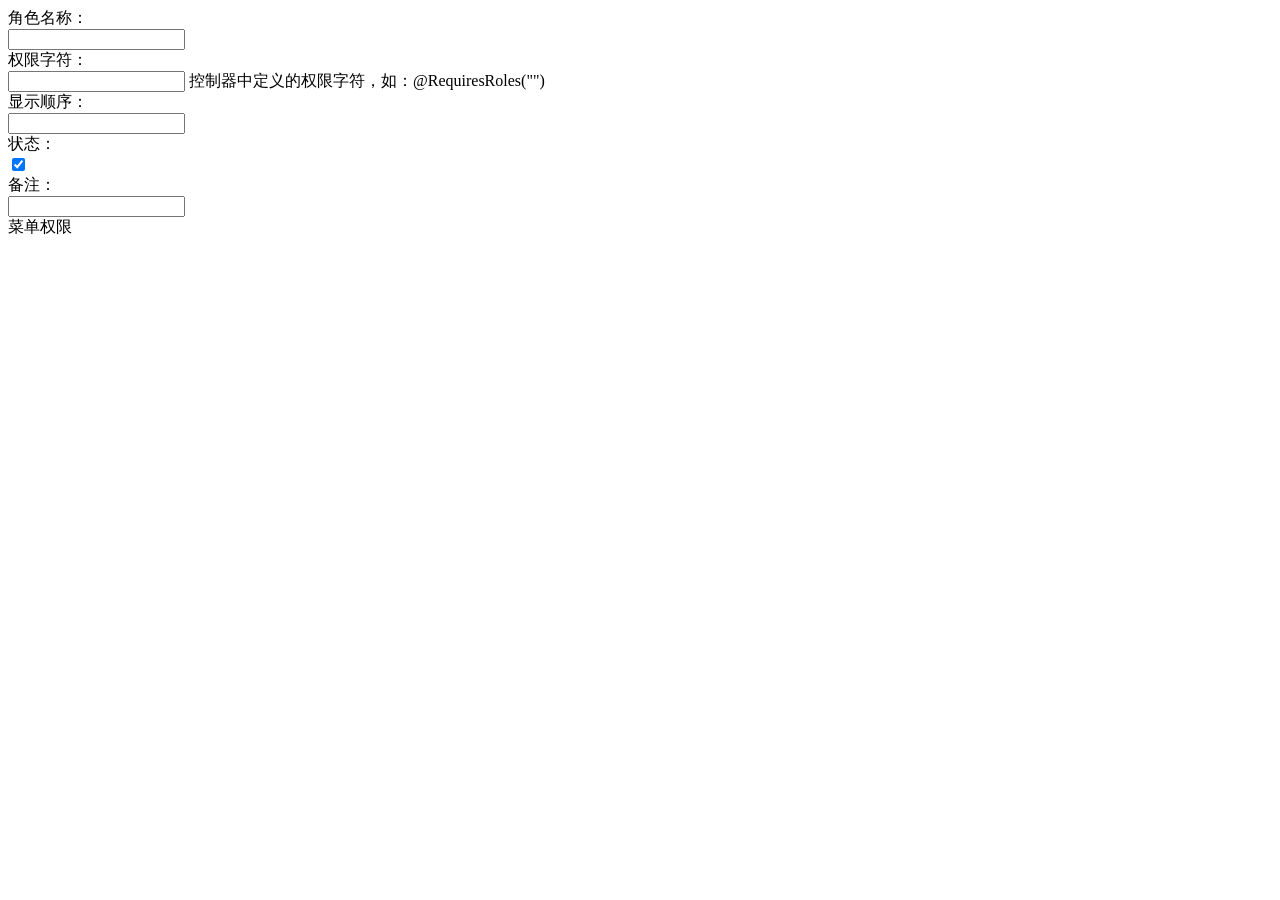
<file: src/main/resources/templates/role/add.html>
<!DOCTYPE html>
<html lang="zh" xmlns:th="http://www.thymeleaf.org" >
<head>
	<th:block th:include="include :: header('新增角色')" />
	<th:block th:include="include :: ztree-css" />
</head>
<body class="white-bg">
	<div class="wrapper wrapper-content animated fadeInRight ibox-content">
		<form class="form-horizontal m" id="form-role-add">
			<div class="form-group">
				<label class="col-sm-3 control-label ">角色名称：</label>
				<div class="col-sm-8">
					<input class="form-control" type="text" name="roleName" id="roleName" required>
				</div>
			</div>
			<div class="form-group">
				<label class="col-sm-3 control-label">权限字符：</label>
				<div class="col-sm-8">
					<input class="form-control" type="text" name="roleKey" id="roleKey" required>
					<span class="help-block m-b-none"><i class="fa fa-info-circle"></i> 控制器中定义的权限字符，如：@RequiresRoles("")</span>
				</div>
			</div>
			<div class="form-group">
				<label class="col-sm-3 control-label">显示顺序：</label>
				<div class="col-sm-8">
					<input class="form-control" type="text" name="roleSort" id="roleSort" required>
				</div>
			</div>
			<div class="form-group">
				<label class="col-sm-3 control-label">状态：</label>
				<div class="col-sm-8">
			        <label class="toggle-switch switch-solid">
                        <input type="checkbox" id="status" checked>
                        <span></span>
                    </label>
				</div>
			</div>
			<div class="form-group">
				<label class="col-sm-3 control-label">备注：</label>
				<div class="col-sm-8">
					<input id="remark" name="remark" class="form-control" type="text">
				</div>
			</div>
			<div class="form-group">
				<label class="col-sm-3 control-label">菜单权限</label>
				<div class="col-sm-8">
					<div id="menuTrees" class="ztree"></div>
				</div>
			</div>
		</form>
	</div>
	<th:block th:include="include :: footer" />
	<th:block th:include="include :: ztree-js" />
	<script type="text/javascript">
	    $(function() {
			var url = ctx + "system/menu/roleMenuTreeData";
			var options = {
				id: "menuTrees",
		        url: url,
		        check: { enable: true },
		        expandLevel: 0
		    };
			$.tree.init(options);
		});
		
		$("#form-role-add").validate({
			rules:{
				onkeyup: false,
				roleName:{
					remote: {
		                url: ctx + "system/role/checkRoleNameUnique",
		                type: "post",
		                dataType: "json",
		                data: {
		                	"roleName" : function() {
		                		return $.common.trim($("#roleName").val());
		                    }
		                },
		                dataFilter: function(data, type) {
		                	return $.validate.unique(data);
		                }
		            }
				},
				roleKey:{
					remote: {
		                url: ctx + "system/role/checkRoleKeyUnique",
		                type: "post",
		                dataType: "json",
		                data: {
		                	"roleKey" : function() {
		                        return $.common.trim($("#roleKey").val());
		                    }
		                },
		                dataFilter: function(data, type) {
		                	return $.validate.unique(data);
		                }
		            }
				},
				roleSort:{
					digits:true
				},
			},
			messages: {
		        "roleName": {
		            remote: "角色名称已经存在"
		        },
		        "roleKey": {
		            remote: "角色权限已经存在"
		        }
		    },
		    focusCleanup: true
		});
		
		function submitHandler() {
	        if ($.validate.form()) {
	        	add();
	        }
	    }
	
		function add() {
			var roleName = $("input[name='roleName']").val();
			var roleKey = $("input[name='roleKey']").val();
			var roleSort = $("input[name='roleSort']").val();
			var status = $("input[id='status']").is(':checked') == true ? 0 : 1;
			var remark = $("input[name='remark']").val();
			var menuIds = $.tree.getCheckedNodes();
			$.ajax({
				cache : true,
				type : "POST",
				url : ctx + "system/role/add",
				data : {
					"roleName": roleName,
					"roleKey": roleKey,
					"roleSort": roleSort,
					"status": status,
					"remark": remark,
					"menuIds": menuIds
				},
				async : false,
				error : function(request) {
					$.modal.alertError("系统错误");
				},
				success : function(data) {
					$.operate.successCallback(data);
				}
			});
		}
	</script>
</body>
</html>
</file>
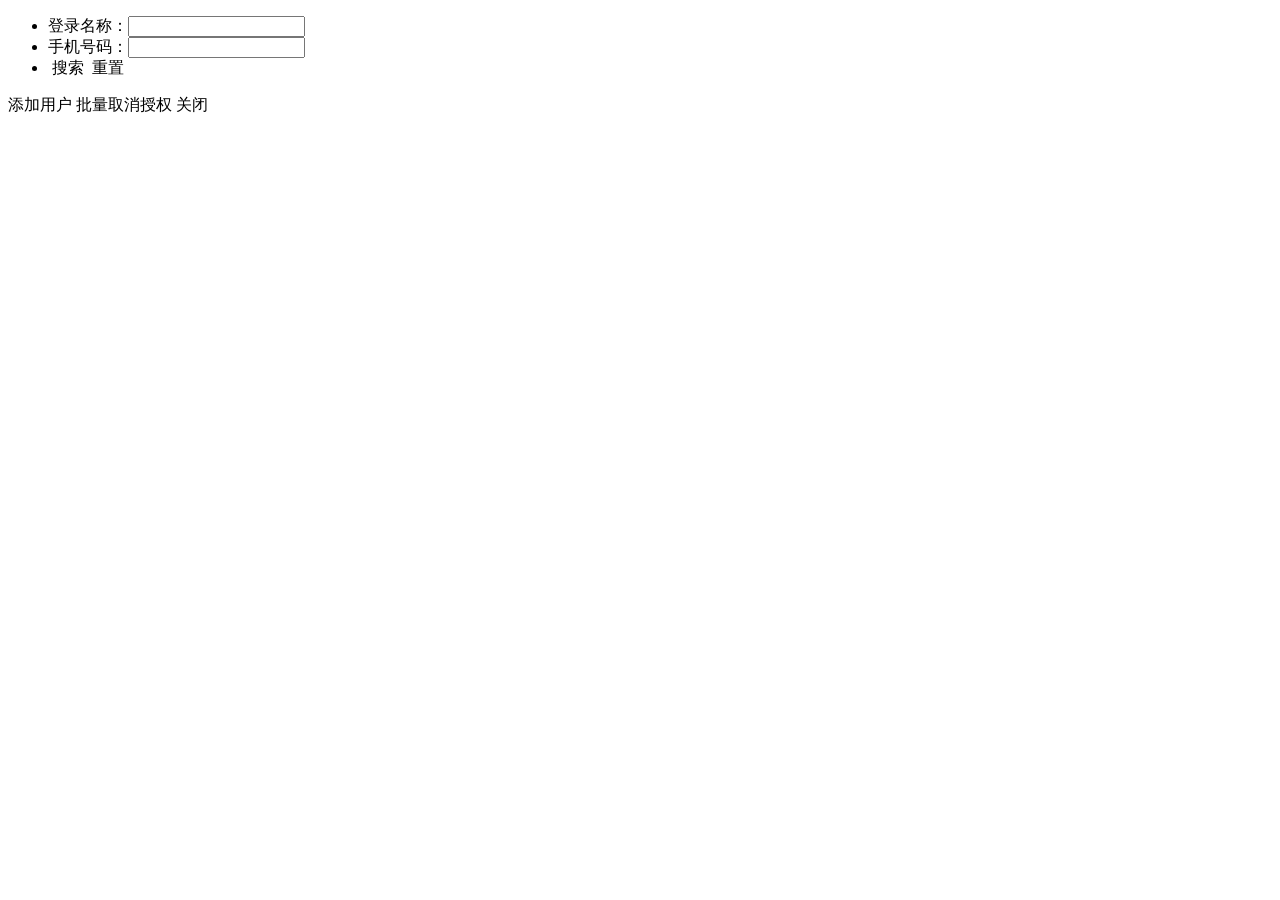
<file: src/main/resources/templates/role/authUser.html>
<!DOCTYPE html>
<html lang="zh" xmlns:th="http://www.thymeleaf.org" xmlns:shiro="http://www.pollix.at/thymeleaf/shiro">
<head>
	<th:block th:include="include :: header('角色用户分配')" />
</head>
<body class="gray-bg">
	<div class="container-div">
		<div class="row">
			<div class="col-sm-12 search-collapse">
				<form id="role-form">
				    <input type="hidden" id="roleId" name="roleId" th:value="${role.roleId}">
					<div class="select-list">
						<ul>
							<li>
								登录名称：<input type="text" name="loginName"/>
							</li>
							<li>
								手机号码：<input type="text" name="phonenumber"/>
							</li>
							<li>
								<a class="btn btn-primary btn-rounded btn-sm" onclick="$.table.search()"><i class="fa fa-search"></i>&nbsp;搜索</a>
							    <a class="btn btn-warning btn-rounded btn-sm" onclick="$.form.reset()"><i class="fa fa-refresh"></i>&nbsp;重置</a>
							</li>
						</ul>
					</div>
				</form>
			</div>
	        
	        <div class="btn-group-sm" id="toolbar" role="group">
				<a class="btn btn-success" onclick="selectUser()" shiro:hasPermission="system:role:add">
	                <i class="fa fa-plus"></i> 添加用户
	            </a>
				<a class="btn btn-danger multiple disabled" onclick="cancelAuthUserAll()" shiro:hasPermission="system:role:remove">
		            <i class="fa fa-remove"></i> 批量取消授权
		        </a>
		        <a class="btn btn-warning" onclick="closeItem()">
		            <i class="fa fa-reply-all"></i> 关闭
		        </a>
	        </div>
	        
	        <div class="col-sm-12 select-table table-striped">
				<table id="bootstrap-table"></table>
			</div>
		</div>
	</div>
	<th:block th:include="include :: footer" />
	<script th:inline="javascript">
		var removeFlag = [[${@permission.hasPermi('system:role:remove')}]];
		var datas = [[${@dict.getType('sys_normal_disable')}]];
		var prefix = ctx + "system/role/authUser";

		$(function() {
			var options = {
		        url: prefix + "/allocatedList",
		        createUrl: prefix + "/add",
		        updateUrl: prefix + "/edit/{id}",
		        removeUrl: prefix + "/remove",
		        exportUrl: prefix + "/export",
		        importUrl: prefix + "/importData",
		        importTemplateUrl: prefix + "/importTemplate",
		        queryParams: queryParams,
		        sortName: "createTime",
		        sortOrder: "desc",
		        modalName: "用户",
		        columns: [{
		            checkbox: true
		        },
		        {
		            field: 'userId',
		            title: '用户ID',
		            visible: false
		        },
		        {
		            field: 'loginName',
		            title: '登录名称',
		            sortable: true
		        },
		        {
		            field: 'userName',
		            title: '用户名称'
		        },
		        {
		            field: 'email',
		            title: '邮箱'
		        },
		        {
		            field: 'phonenumber',
		            title: '手机'
		        },
		        {
		        	field: 'status',
		        	title: '用户状态',
		        	align: 'center',
		        	formatter: function (value, row, index) {
		        		return $.table.selectDictLabel(datas, value);
		        	}
		        },
		        {
		            field: 'createTime',
		            title: '创建时间',
		            sortable: true
		        },
		        {
		            title: '操作',
		            align: 'center',
		            formatter: function(value, row, index) {
		                var actions = [];
		                actions.push('<a class="btn btn-danger btn-xs ' + removeFlag + '" href="javascript:void(0)" onclick="cancelAuthUser(\'' + row.userId + '\')"><i class="fa fa-remove"></i>取消授权</a> ');
		                return actions.join('');
		            }
		        }]
		    };
		    $.table.init(options);
		});
		
		function queryParams(params) {
			var search = $.table.queryParams(params);
			search.roleId = $("#roleId").val();
			return search;
		}
		
		/* 分配用户-选择用户 */
		function selectUser() {
			var url = prefix + '/selectUser/' + $("#roleId").val();
		    $.modal.open("选择用户", url);
		}
		
		/* 分配用户-批量取消授权 */
		function cancelAuthUserAll(userId) {
		    var rows = $.table.selectFirstColumns();
       		if (rows.length == 0) {
       			$.modal.alertWarning("请至少选择一条记录");
       			return;
       		}
       		$.modal.confirm("确认要删除选中的" + rows.length + "条数据吗?", function() {
    			var data = { "roleId": $("#roleId").val(), "userIds": rows.join() };
    			$.operate.submit(prefix + "/cancelAll", "post", "json", data);
    		});
		}
		
		/* 分配用户-取消授权 */
		function cancelAuthUser(userId) {
			$.modal.confirm("确认要取消该用户角色吗？", function() {
				$.operate.post(prefix + "/cancel", { "roleId": $("#roleId").val(), "userId": userId });
		    })
		}
	</script>
</body>
</html>
</file>
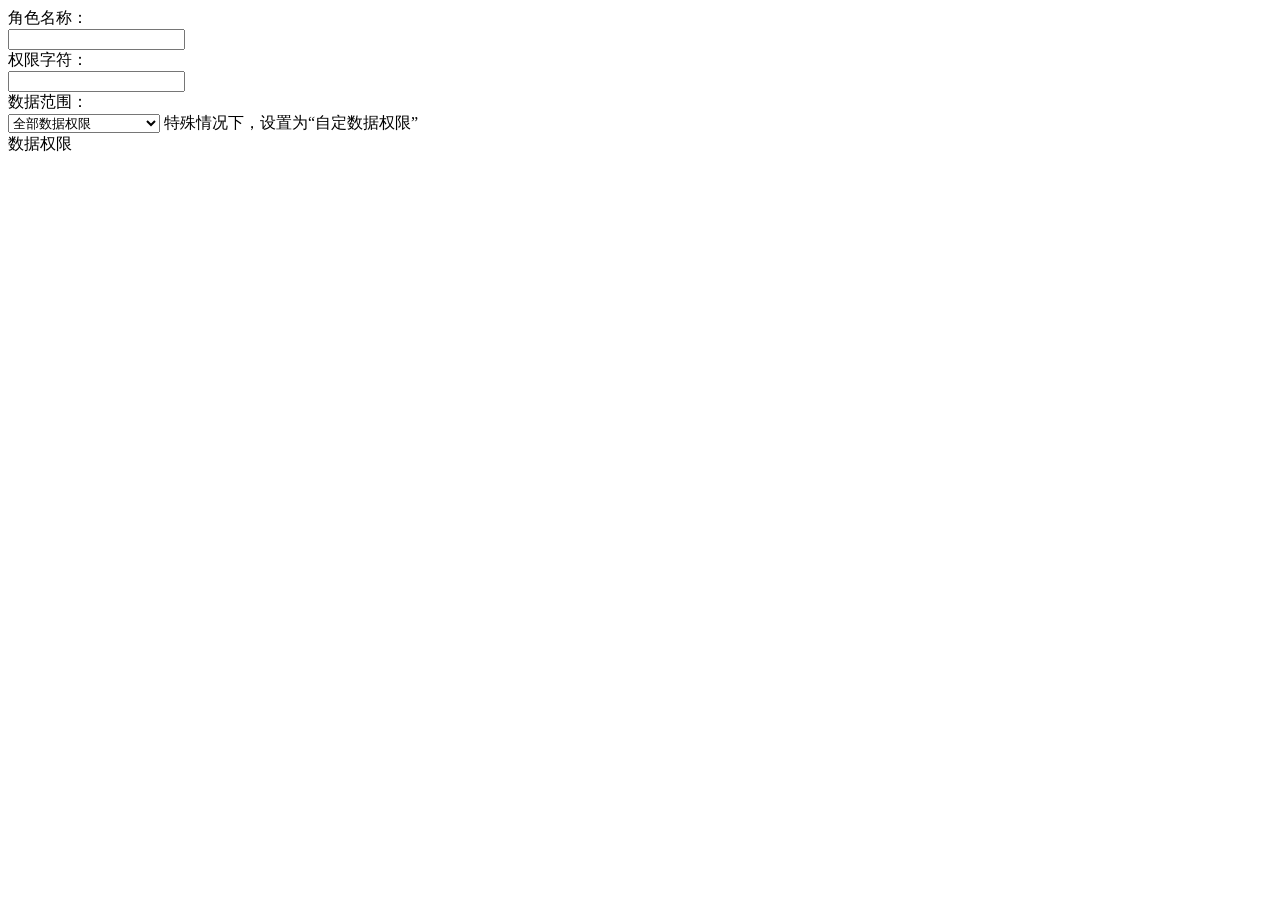
<file: src/main/resources/templates/role/dataScope.html>
<!DOCTYPE html>
<html lang="zh" xmlns:th="http://www.thymeleaf.org" >
<head>
	<th:block th:include="include :: header('角色数据权限')" />
	<th:block th:include="include :: ztree-css" />
</head>
<body class="white-bg">
	<div class="wrapper wrapper-content animated fadeInRight ibox-content">
		<form class="form-horizontal m" id="form-role-edit" th:object="${role}">
			<input id="roleId" name="roleId" type="hidden" th:field="*{roleId}"/>
			<div class="form-group">
				<label class="col-sm-3 control-label ">角色名称：</label>
				<div class="col-sm-8">
					<input class="form-control" type="text" name="roleName" id="roleName" th:field="*{roleName}" readonly="true"/>
				</div>
			</div>
			<div class="form-group">
				<label class="col-sm-3 control-label">权限字符：</label>
				<div class="col-sm-8">
					<input class="form-control" type="text" name="roleKey" id="roleKey" th:field="*{roleKey}" readonly="true">
				</div>
			</div>
			<div class="form-group">
				<label class="col-sm-3 control-label">数据范围：</label>
				<div class="col-sm-8">
					<select id="dataScope" name="dataScope" class="form-control m-b">
						<option value="1" th:field="*{dataScope}">全部数据权限</option>
						<option value="2" th:field="*{dataScope}">自定数据权限</option>
						<option value="3" th:field="*{dataScope}">本部门数据权限</option>
						<option value="4" th:field="*{dataScope}">本部门及以下数据权限</option>
						<option value="5" th:field="*{dataScope}">仅本人数据权限</option>
					</select>
					<span class="help-block m-b-none"><i class="fa fa-info-circle"></i> 特殊情况下，设置为“自定数据权限”</span>
				</div>
			</div>
			<div class="form-group" id="authDataScope" th:style="'display:' + @{(*{dataScope=='2'} ? 'block' : 'none')} + ''">
				<label class="col-sm-3 control-label">数据权限</label>
				<div class="col-sm-8">
					<div id="deptTrees" class="ztree"></div>
				</div>
			</div>
		</form>
	</div>
	<th:block th:include="include :: footer" />
	<th:block th:include="include :: ztree-js" />
	<script type="text/javascript">
	
	    $(function() {
			var url = ctx + "system/dept/roleDeptTreeData?roleId=" + $("#roleId").val();
			var options = {
				id: "deptTrees",
		        url: url,
		        check: { enable: true, nocheckInherit: true, chkboxType: { "Y": "ps", "N": "ps" } },
		        expandLevel: 2
		    };
			$.tree.init(options);
	    });

		function submitHandler() {
	        if ($.validate.form()) {
	        	edit();
	        }
	    }
		
		function edit() {
			var roleId = $("input[name='roleId']").val();
			var roleName = $("input[name='roleName']").val();
			var roleKey = $("input[name='roleKey']").val();
			var dataScope = $("#dataScope").val();
            var deptIds = $.tree.getCheckedNodes();
			$.ajax({
				cache : true,
				type : "POST",
				url : ctx + "system/role/authDataScope",
				data : {
					"roleId": roleId,
					"roleName": roleName,
					"roleKey": roleKey,
					"dataScope": dataScope,
			        "deptIds": deptIds
				},
				async : false,
				error : function(request) {
					$.modal.alertError("系统错误");
				},
				success : function(data) {
					$.operate.successCallback(data);
				}
			});
		}
		
		$("#dataScope").change(function(event){
        	var dataScope = $(event.target).val();
        	dataScopeVisible(dataScope);
        });
		
		function dataScopeVisible(dataScope) {
			if (dataScope == 2) {
	    		$("#authDataScope").show();
	    	} else {
	    		$._tree.checkAllNodes(false);
	    		$("#authDataScope").hide();
	    	}
		}
	</script>
</body>
</html>
</file>
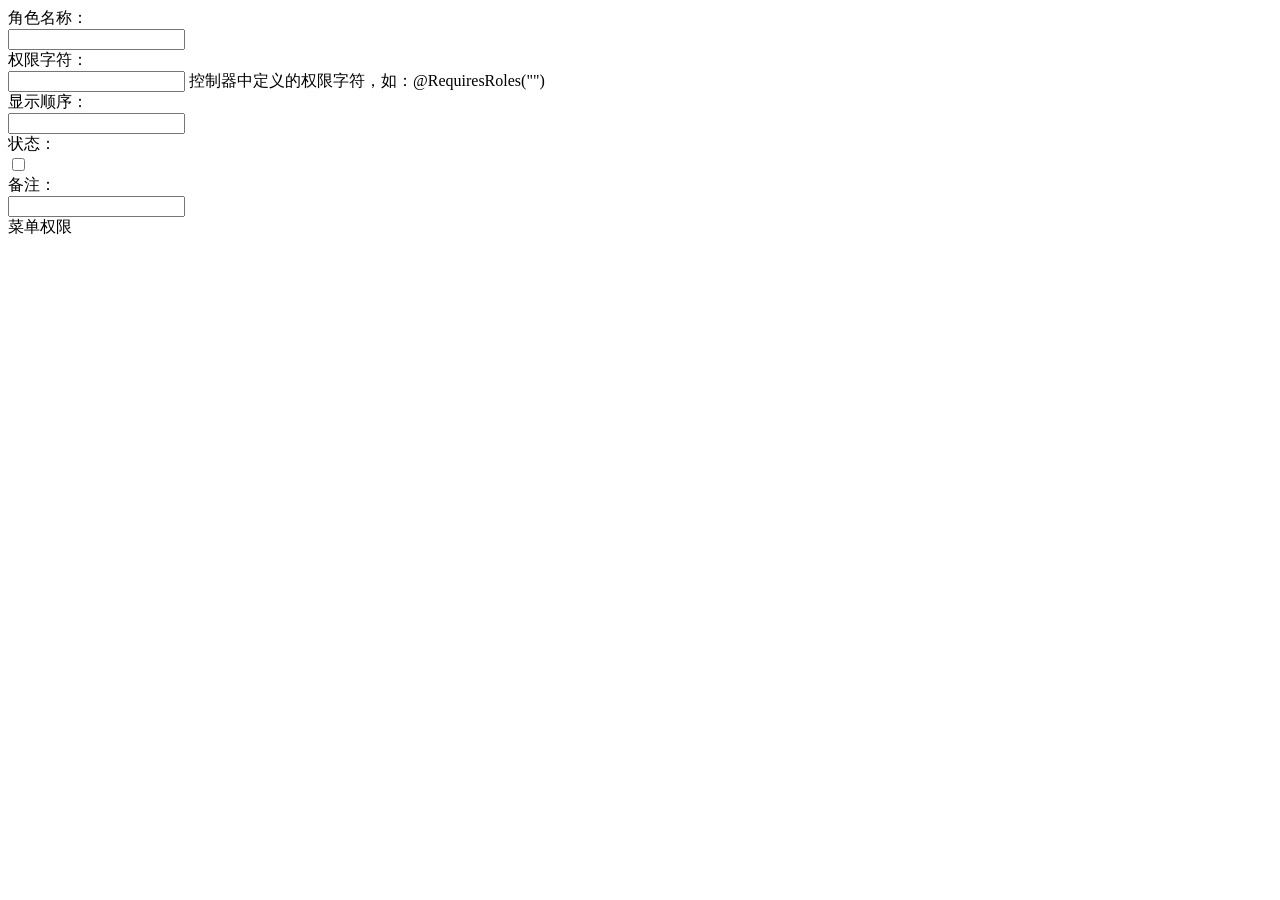
<file: src/main/resources/templates/role/edit.html>
<!DOCTYPE html>
<html lang="zh" xmlns:th="http://www.thymeleaf.org" >
<head>
	<th:block th:include="include :: header('修改角色')" />
	<th:block th:include="include :: ztree-css" />
</head>
<body class="white-bg">
	<div class="wrapper wrapper-content animated fadeInRight ibox-content">
		<form class="form-horizontal m" id="form-role-edit" th:object="${role}">
			<input id="roleId" name="roleId" type="hidden" th:field="*{roleId}"/>
			<div class="form-group">
				<label class="col-sm-3 control-label ">角色名称：</label>
				<div class="col-sm-8">
					<input class="form-control" type="text" name="roleName" id="roleName" th:field="*{roleName}" required>
				</div>
			</div>
			<div class="form-group">
				<label class="col-sm-3 control-label">权限字符：</label>
				<div class="col-sm-8">
					<input class="form-control" type="text" name="roleKey" id="roleKey" th:field="*{roleKey}" required>
					<span class="help-block m-b-none"><i class="fa fa-info-circle"></i> 控制器中定义的权限字符，如：@RequiresRoles("")</span>
				</div>
			</div>
			<div class="form-group">
				<label class="col-sm-3 control-label">显示顺序：</label>
				<div class="col-sm-8">
					<input class="form-control" type="text" name="roleSort" id="roleSort" th:field="*{roleSort}" required>
				</div>
			</div>
			<div class="form-group">
				<label class="col-sm-3 control-label">状态：</label>
				<div class="col-sm-8">
					<label class="toggle-switch switch-solid">
                        <input type="checkbox" id="status" th:checked="${role.status == '0' ? true : false}">
                        <span></span>
                    </label>
				</div>
			</div>
			<div class="form-group">
				<label class="col-sm-3 control-label">备注：</label>
				<div class="col-sm-8">
					<input id="remark" name="remark" class="form-control" type="text" th:field="*{remark}">
				</div>
			</div>
			<div class="form-group">
				<label class="col-sm-3 control-label">菜单权限</label>
				<div class="col-sm-8">
					<div id="menuTrees" class="ztree"></div>
				</div>
			</div>
		</form>
	</div>
	<th:block th:include="include :: footer" />
	<th:block th:include="include :: ztree-js" />
	<script type="text/javascript">
	     $(function() {
			var url = ctx + "system/menu/roleMenuTreeData?roleId=" + $("#roleId").val();
			var options = {
				id: "menuTrees",
		        url: url,
		        check: { enable: true },
		        expandLevel: 0
		    };
			$.tree.init(options);
		});
	
		$("#form-role-edit").validate({
			onkeyup: false,
			rules:{
				roleName:{
					remote: {
		                url: ctx + "system/role/checkRoleNameUnique",
		                type: "post",
		                dataType: "json",
		                data: {
							"roleId": function() {
							    return $("#roleId").val();
							},
							"roleName": function() {
							    return $.common.trim($("#roleName").val());
							}
		                },
		                dataFilter: function(data, type) {
		                	return $.validate.unique(data);
		                }
		            }
				},
				roleKey:{
					remote: {
		                url: ctx + "system/role/checkRoleKeyUnique",
		                type: "post",
		                dataType: "json",
		                data: {
							"roleId": function() {
								return $("#roleId").val();
							},
							"roleKey": function() {
							    return $.common.trim($("#roleKey").val());
							}
		                },
		                dataFilter: function(data, type) {
		                	return $.validate.unique(data);
		                }
		            }
				},
				roleSort:{
					digits:true
				},
			},
			messages: {
		        "roleName": {
		            remote: "角色名称已经存在"
		        },
		        "roleKey": {
		            remote: "角色权限已经存在"
		        }
		    },
		    focusCleanup: true
		});

		function edit() {
			var roleId = $("input[name='roleId']").val();
			var roleName = $("input[name='roleName']").val();
			var roleKey = $("input[name='roleKey']").val();
			var roleSort = $("input[name='roleSort']").val();
			var status = $("input[id='status']").is(':checked') == true ? 0 : 1;
			var remark = $("input[name='remark']").val();
			var menuIds = $.tree.getCheckedNodes();
			$.ajax({
				cache : true,
				type : "POST",
				url : ctx + "system/role/edit",
				data : {
					"roleId": roleId,
					"roleName": roleName,
					"roleKey": roleKey,
					"roleSort": roleSort,
					"status": status,
					"remark": remark,
					"menuIds": menuIds
				},
				async : false,
				error : function(request) {
					$.modal.alertError("系统错误");
				},
				success : function(data) {
					$.operate.successCallback(data);
				}
			});
		}
		
		function submitHandler() {
	        if ($.validate.form()) {
	        	edit();
	        }
	    }
	</script>
</body>
</html>
</file>
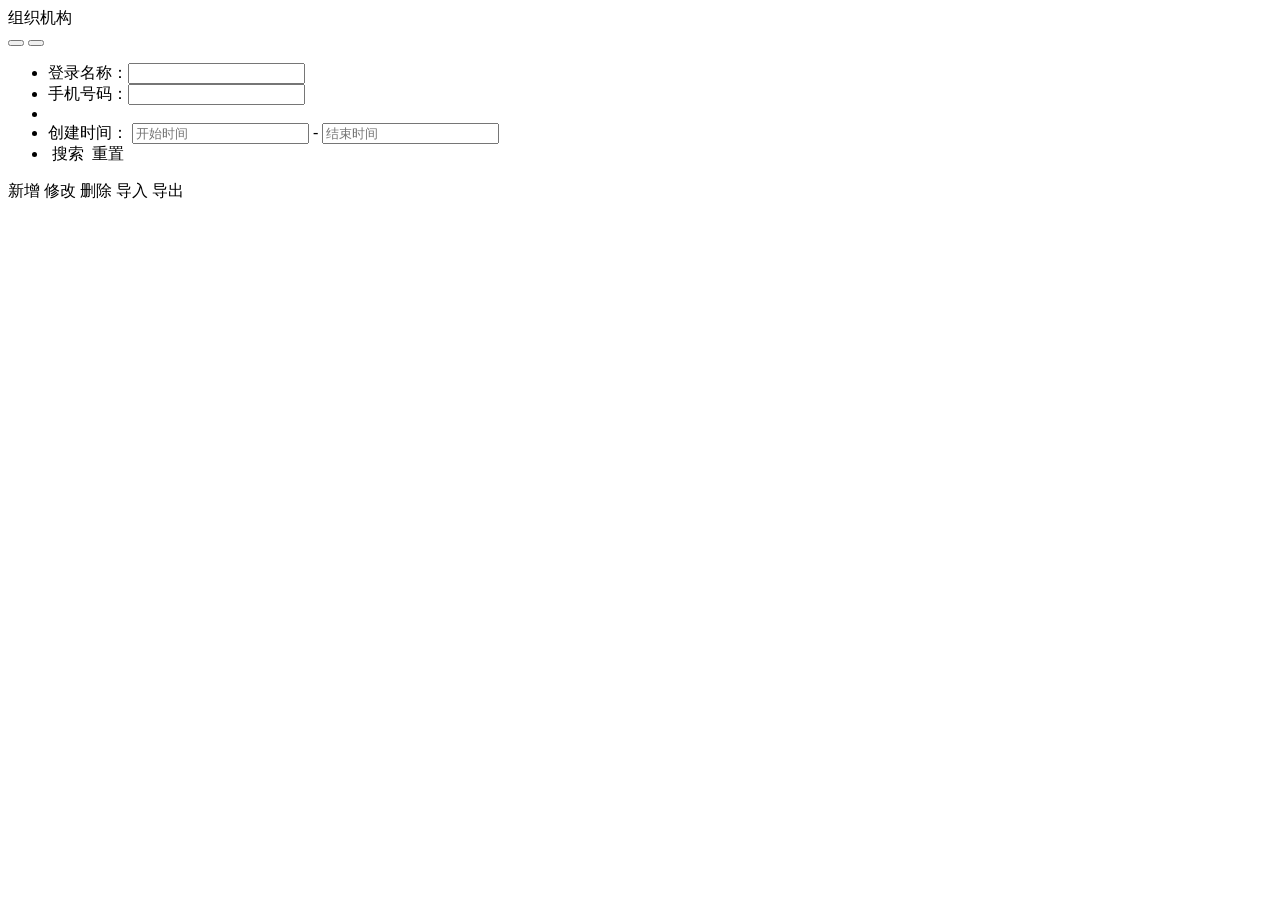
<file: src/main/resources/templates/role/role.html>
<!DOCTYPE html>
<html lang="zh" xmlns:th="http://www.thymeleaf.org" xmlns:shiro="http://www.pollix.at/thymeleaf/shiro">
<head>
	<th:block th:include="include :: header('用户列表')" />
	<th:block th:include="include :: layout-latest-css" />
	<th:block th:include="include :: ztree-css" />
</head>
<body class="gray-bg">
<div class="ui-layout-west">
	<div class="box box-main">
		<div class="box-header">
			<div class="box-title">
				<i class="fa icon-grid"></i> 组织机构
			</div>
			<div class="box-tools pull-right">
				<a type="button" class="btn btn-box-tool" href="#" onclick="dept()" title="管理部门"><i class="fa fa-edit"></i></a>
				<button type="button" class="btn btn-box-tool" id="btnExpand" title="展开" style="display:none;"><i class="fa fa-chevron-up"></i></button>
				<button type="button" class="btn btn-box-tool" id="btnCollapse" title="折叠"><i class="fa fa-chevron-down"></i></button>
				<button type="button" class="btn btn-box-tool" id="btnRefresh" title="刷新部门"><i class="fa fa-refresh"></i></button>
			</div>
		</div>
		<div class="ui-layout-content">
			<div id="tree" class="ztree"></div>
		</div>
	</div>
</div>

<div class="ui-layout-center">
	<div class="container-div">
		<div class="row">
			<div class="col-sm-12 search-collapse">
				<form id="user-form">
					<input type="hidden" id="deptId" name="deptId">
					<input type="hidden" id="parentId" name="parentId">
					<div class="select-list">
						<ul>
							<li>
								登录名称：<input type="text" name="loginName"/>
							</li>
							<li>
								手机号码：<input type="text" name="phonenumber"/>
							</li>
							<li>

							</select>
							</li>
							<li class="select-time">
								<label>创建时间： </label>
								<input type="text" class="time-input" id="startTime" placeholder="开始时间" name="params[beginTime]"/>
								<span>-</span>
								<input type="text" class="time-input" id="endTime" placeholder="结束时间" name="params[endTime]"/>
							</li>
							<li>
								<a class="btn btn-primary btn-rounded btn-sm" onclick="$.table.search()"><i class="fa fa-search"></i>&nbsp;搜索</a>
								<a class="btn btn-warning btn-rounded btn-sm" onclick="$.form.reset()"><i class="fa fa-refresh"></i>&nbsp;重置</a>
							</li>
						</ul>
					</div>
				</form>
			</div>

			<div class="btn-group-sm" id="toolbar" role="group">
				<a class="btn btn-success" onclick="$.operate.addTab()" shiro:hasPermission="system:user:add">
					<i class="fa fa-plus"></i> 新增
				</a>
				<a class="btn btn-primary single disabled" onclick="$.operate.editTab()" shiro:hasPermission="system:user:edit">
					<i class="fa fa-edit"></i> 修改
				</a>
				<a class="btn btn-danger multiple disabled" onclick="$.operate.removeAll()" shiro:hasPermission="system:user:remove">
					<i class="fa fa-remove"></i> 删除
				</a>
				<a class="btn btn-info" onclick="$.table.importExcel()" shiro:hasPermission="system:user:import">
					<i class="fa fa-upload"></i> 导入
				</a>
				<a class="btn btn-warning" onclick="$.table.exportExcel()" shiro:hasPermission="system:user:export">
					<i class="fa fa-download"></i> 导出
				</a>
			</div>

			<div class="col-sm-12 select-table table-striped">
				<table id="bootstrap-table"></table>
			</div>
		</div>
	</div>
</div>

<th:block th:include="include :: footer" />
<th:block th:include="include :: layout-latest-js" />
<th:block th:include="include :: ztree-js" />
<script th:inline="javascript">

	var prefix = ctx + "role/role";

	$(function() {
		var panehHidden = false;
		if ($(this).width() < 769) {
			panehHidden = true;
		}
		$('body').layout({ initClosed: panehHidden, west__size: 185 });
		queryUserList();
		queryDeptTree();
	});

	function queryUserList() {
		var options = {
			url: prefix + "/list",
			createUrl: prefix + "/add",
			updateUrl: prefix + "/edit/{id}",
			removeUrl: prefix + "/remove",
			exportUrl: prefix + "/export",
			importUrl: prefix + "/importData",
			importTemplateUrl: prefix + "/importTemplate",
			sortName: "createTime",
			sortOrder: "desc",
			modalName: "用户",
			columns: [{
				checkbox: true
			},
				{
					field: 'user_Id',
					title: '用户ID'
				},
				{
					field: 'loginName',
					title: '登录名称',
					sortable: true
				},
				{
					field: 'userName',
					title: '用户名称'
				},
				{
					field: 'dept.deptName',
					title: '部门'
				},
				{
					field: 'email',
					title: '邮箱',
					visible: false
				},
				{
					field: 'phonenumber',
					title: '手机'
				},
				{
					visible: editFlag == 'hidden' ? false : true,
					title: '用户状态',
					align: 'center',
					formatter: function (value, row, index) {
						return statusTools(row);
					}
				},
				{
					field: 'createTime',
					title: '创建时间',
					sortable: true
				},
				{
					title: '操作',
					align: 'center',
					formatter: function(value, row, index) {
						var actions = [];
						actions.push('<a class="btn btn-success btn-xs ' + editFlag + '" href="javascript:void(0)" onclick="$.operate.editTab(\'' + row.userId + '\')"><i class="fa fa-edit"></i>编辑</a> ');
						actions.push('<a class="btn btn-danger btn-xs ' + removeFlag + '" href="javascript:void(0)" onclick="$.operate.remove(\'' + row.userId + '\')"><i class="fa fa-remove"></i>删除</a> ');
						actions.push('<a class="btn btn-info btn-xs ' + resetPwdFlag + '" href="javascript:void(0)" onclick="resetPwd(\'' + row.userId + '\')"><i class="fa fa-key"></i>重置</a>');
						return actions.join('');
					}
				}]
		};
		$.table.init(options);
	}


</script>
</body>
<!-- 导入区域 -->
<script id="importTpl" type="text/template">
	<form enctype="multipart/form-data" class="mt20 mb10">
		<div class="col-xs-offset-1">
			<input type="file" id="file" name="file"/>
			<div class="mt10 pt5">
				<input type="checkbox" id="updateSupport" name="updateSupport" title="如果登录账户已经存在，更新这条数据。"> 是否更新已经存在的用户数据
				&nbsp;	<a onclick="$.table.importTemplate()" class="btn btn-default btn-xs"><i class="fa fa-file-excel-o"></i> 下载模板</a>
			</div>
			<font color="red" class="pull-left mt10">
				提示：仅允许导入“xls”或“xlsx”格式文件！
			</font>
		</div>
	</form>
</script>
</html>
</file>
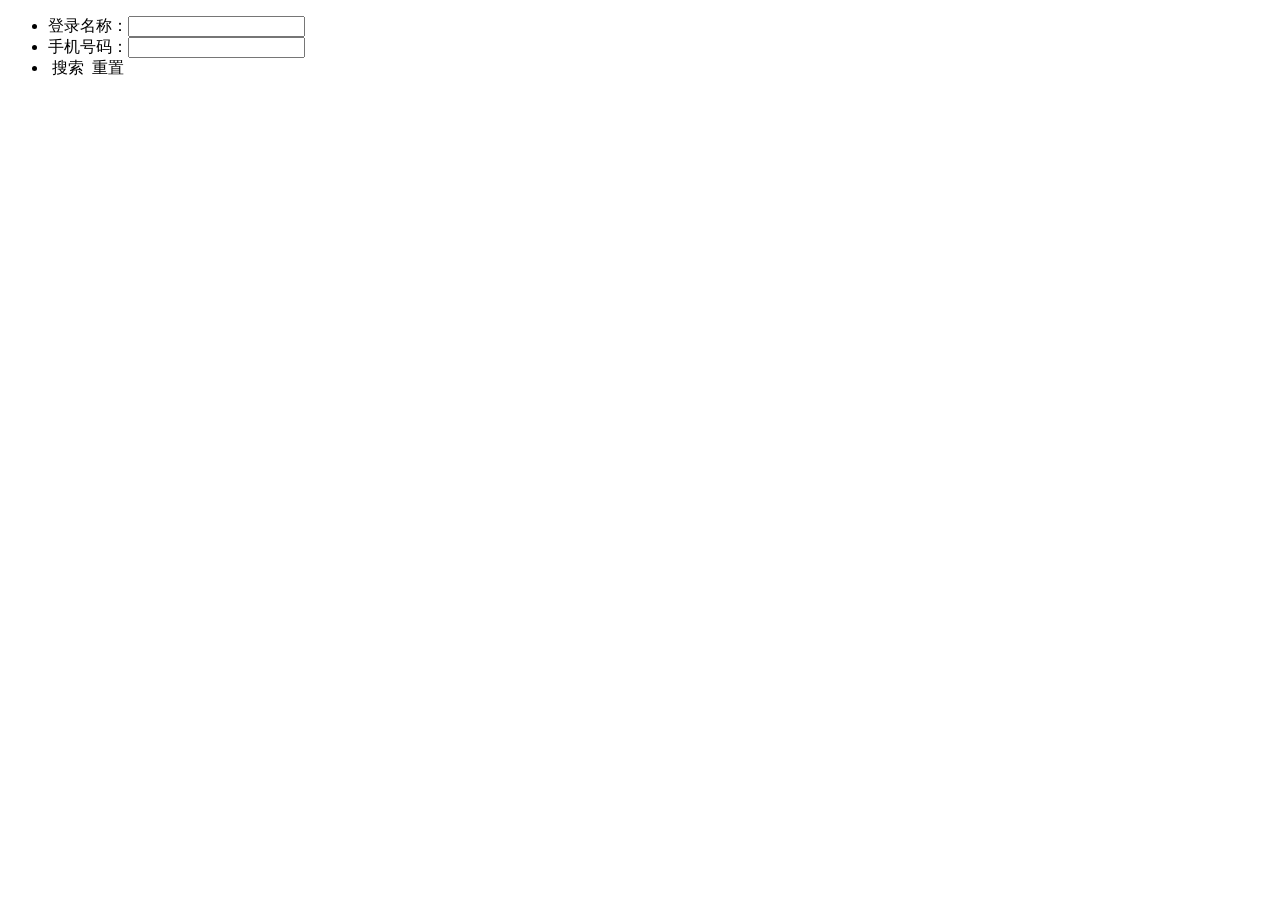
<file: src/main/resources/templates/role/selectUser.html>
<!DOCTYPE html>
<html lang="zh" xmlns:th="http://www.thymeleaf.org" >
<head>
	<th:block th:include="include :: header('分配角色选择用户')" />
</head>

<body class="gray-bg">
	<div class="container-div">
		<div class="row">
			<div class="col-sm-12 search-collapse">
				<form id="role-form">
				    <input type="hidden" id="roleId" name="roleId" th:value="${role.roleId}">
					<div class="select-list">
						<ul>
							<li>
								登录名称：<input type="text" name="loginName"/>
							</li>
							<li>
								手机号码：<input type="text" name="phonenumber"/>
							</li>
							<li>
								<a class="btn btn-primary btn-rounded btn-sm" onclick="$.table.search()"><i class="fa fa-search"></i>&nbsp;搜索</a>
							    <a class="btn btn-warning btn-rounded btn-sm" onclick="$.form.reset()"><i class="fa fa-refresh"></i>&nbsp;重置</a>
							</li>
						</ul>
					</div>
				</form>
			</div>
	        
	        <div class="col-sm-12 select-table table-striped">
				<table id="bootstrap-table"></table>
			</div>
		</div>
	</div>
	<th:block th:include="include :: footer" />
	<script th:inline="javascript">
		var datas = [[${@dict.getType('sys_normal_disable')}]];
		var prefix = ctx + "system/role/authUser";

		$(function() {
			var options = {
		        url: prefix + "/unallocatedList",
		        createUrl: prefix + "/add",
		        updateUrl: prefix + "/edit/{id}",
		        removeUrl: prefix + "/remove",
		        exportUrl: prefix + "/export",
		        importUrl: prefix + "/importData",
		        importTemplateUrl: prefix + "/importTemplate",
		        queryParams: queryParams,
		        sortName: "createTime",
		        sortOrder: "desc",
		        modalName: "用户",
		        showSearch: false,
		        showRefresh: false,
		        showToggle: false,
		        showColumns: false,
		        clickToSelect: true,
		        rememberSelected: true,
		        columns: [{
		        	field: 'state',
		            checkbox: true
		        },
		        {
		            field: 'userId',
		            title: '用户ID',
		            visible: false
		        },
		        {
		            field: 'loginName',
		            title: '登录名称',
		            sortable: true
		        },
		        {
		            field: 'userName',
		            title: '用户名称'
		        },
		        {
		            field: 'email',
		            title: '邮箱'
		        },
		        {
		            field: 'phonenumber',
		            title: '手机'
		        },
		        {
		        	field: 'status',
		        	title: '用户状态',
		        	align: 'center',
		        	formatter: function (value, row, index) {
		        		return $.table.selectDictLabel(datas, value);
		        	}
		        },
		        {
		            field: 'createTime',
		            title: '创建时间',
		            sortable: true
		        }]
		    };
		    $.table.init(options);
		});
		
		function queryParams(params) {
			var search = $.table.queryParams(params);
			search.roleId = $("#roleId").val();
			return search;
		}
		
		/* 添加用户-选择用户-提交 */
		function submitHandler() {
			var rows = $.table.selectFirstColumns();
			if (rows.length == 0) {
       			$.modal.alertWarning("请至少选择一条记录");
       			return;
       		}
			var data = { "roleId": $("#roleId").val(), "userIds": rows.join() };
			$.operate.save(prefix + "/selectAll", data);
		}
	</script>
</body>
</html>
</file>
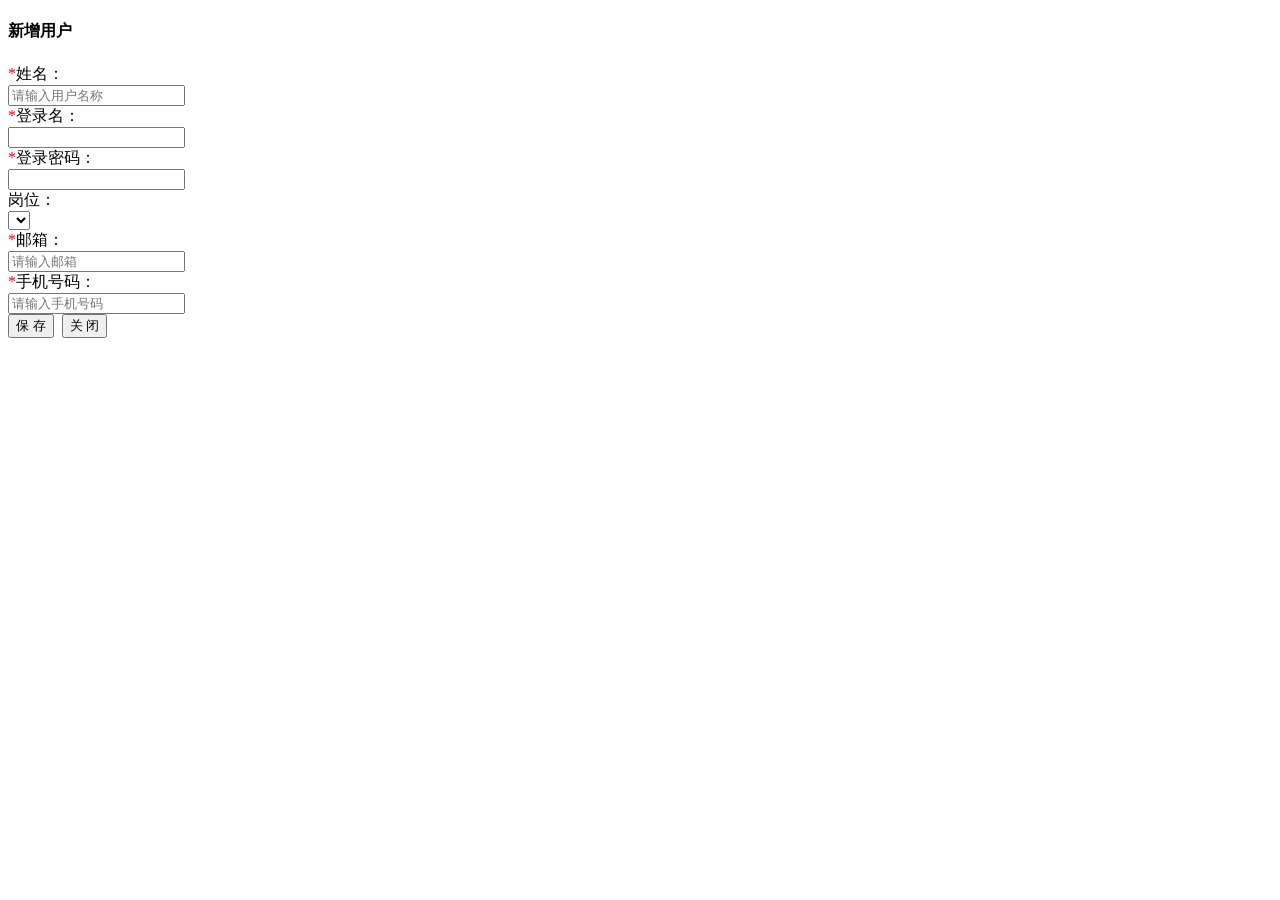
<file: src/main/resources/templates/user/add.html>
<!DOCTYPE html>
<html lang="zh" xmlns:th="http://www.thymeleaf.org" >
<head>
    <th:block th:include="include :: header('新增用户')" />
    <th:block th:include="include :: select2-css" />
</head>
<body>
<div class="main-content">
    <form class="form-horizontal" id="form-user-add" >
        <h4 class="form-header h4">新增用户</h4>
        <div class="form-group">
            <label class="col-sm-4 control-label"><span style="color: red; ">*</span>姓名：</label>
            <div class="col-sm-8">
                <input name="user_name" placeholder="请输入用户名称" class="form-control" type="text" required>
            </div>
        </div>
        <div class="form-group">
            <label class="col-sm-4 control-label"><span style="color: red; ">*</span>登录名：</label>
            <div class="col-sm-8">
                <input name="user_uname" id="user_uname" class="form-control" type="text"  required>
            </div>
        </div>
        <div class="form-group">
            <label class="col-sm-4 control-label"><span style="color: red; ">*</span>登录密码：</label>
            <div class="col-sm-8">
                <div class="input-group">
                    <input class="form-control" type="text" name="user_password" id="user_password"  required>
                </div>
            </div>
        </div>
        <div>
                <div class="form-group">
                    <label class="col-sm-4 control-label">岗位：</label>
                    <div class="col-sm-8">
                        <select id="user_type" name="user_type" class="form-control m-b">
                            <option th:each="department:${departments}" th:value="${department.department_oid}"  th:text="${department.department_name}" ></option>
                        </select>
                    </div>
                </div>
        <div class="form-group">
            <label class="col-sm-4 control-label"><span style="color: red; ">*</span>邮箱：</label>
            <div class="col-sm-8">
                <input name="user_email" class="form-control email" type="text" maxlength="50" placeholder="请输入邮箱"  required>
            </div>
        </div>
        <div class="form-group">
            <label class="col-sm-4 control-label"><span style="color: red; ">*</span>手机号码：</label>
            <div class="col-sm-8">
                <input name="user_phone" placeholder="请输入手机号码" class="form-control" type="text" maxlength="11"  required>
            </div>
        </div>
        </div>
    </form>
</div>
    <div class="col-sm-offset-5 col-sm-10">
        <button type="button" class="btn btn-sm btn-primary" onclick="submitHandler()"><i class="fa fa-check"></i>保 存</button>&nbsp;
        <button type="button" class="btn btn-sm btn-danger" onclick="closeItem()"><i class="fa fa-reply-all"></i>关 闭 </button>
    </div>


<th:block th:include="include :: footer" />
<th:block th:include="include :: select2-js" />
<script type="text/javascript">
    var prefix = ctx + "system/user";


    function submitHandler() {
        if ($.validate.form()) {
            var data = $("#form-user-add").serializeArray();
            var departmentOid = $.form.selectSelects("department");
            data.push({"name": "departmentOid", "value": departmentOid});
            $.operate.saveTab(prefix + "/add", data);
        }
    }

</script>
</body>
</html>
</file>
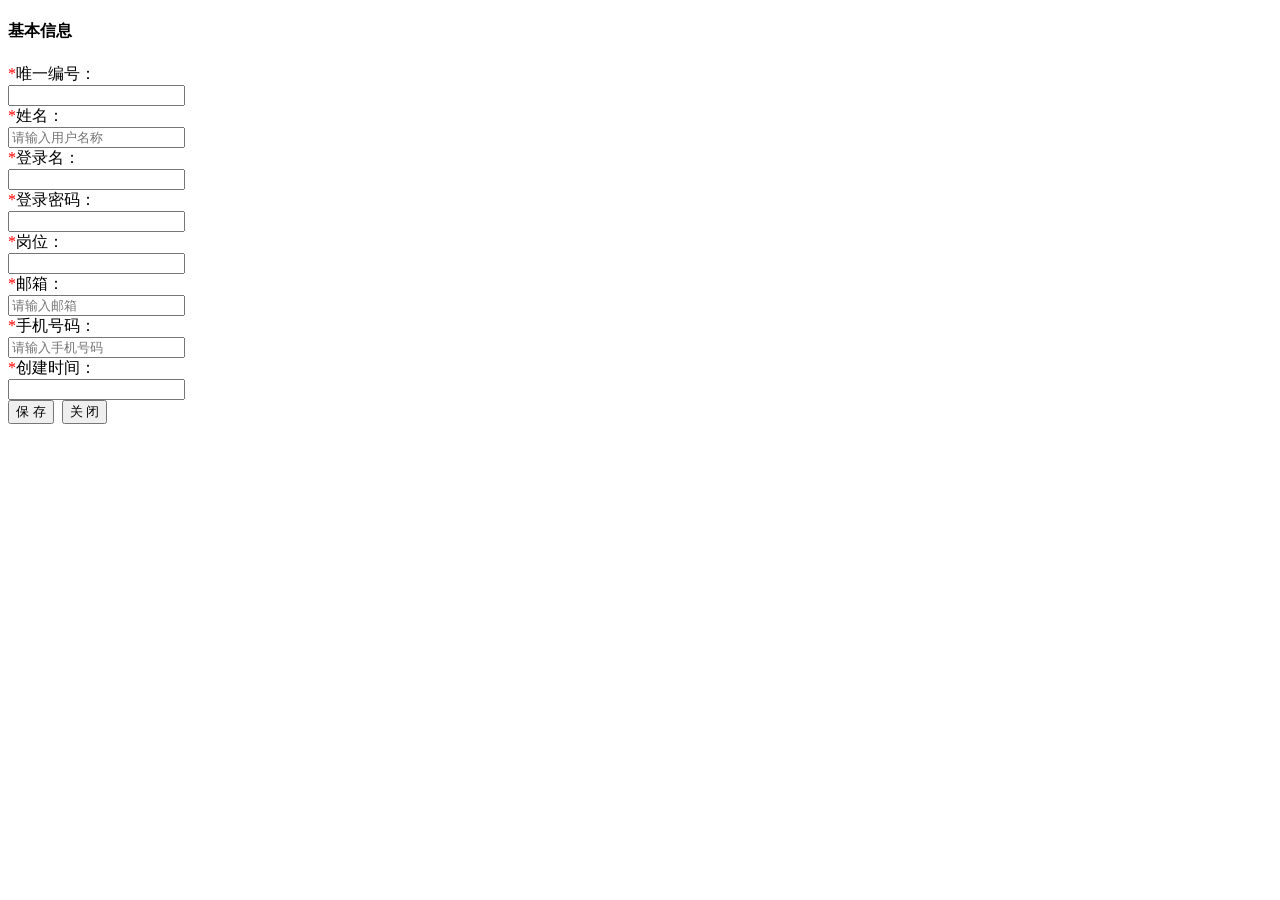
<file: src/main/resources/templates/user/edit.html>
<!DOCTYPE html>
<html lang="zh" xmlns:th="http://www.thymeleaf.org" >
<head>
    <th:block th:include="include :: header('修改用户')" />
    <th:block th:include="include :: select2-css" />
</head>
<body>
<div class="main-content">
    <form class="form-horizontal" id="form-user-edit" th:object="${user}">
        <h4 class="form-header h4">基本信息</h4>
        <div class="form-group">
            <label class="col-sm-4 control-label"><span style="color: red; ">*</span>唯一编号：</label>
            <div class="col-sm-8">
                <input name="userName"  class="form-control" type="text" readonly="true"  th:field="*{user_oid}" required>
            </div>
        </div>
        <div class="form-group">
            <label class="col-sm-4 control-label"><span style="color: red; ">*</span>姓名：</label>
            <div class="col-sm-8">
                <input name="userName" placeholder="请输入用户名称" class="form-control" type="text"  th:field="*{user_name}" required>
            </div>
        </div>
        <div class="form-group">
            <label class="col-sm-4 control-label"><span style="color: red; ">*</span>登录名：</label>
            <div class="col-sm-8">
                <input name="uname" id="uname" class="form-control" type="text" th:field="*{user_uname}" required>
            </div>
        </div>
        <div class="form-group">
            <label class="col-sm-4 control-label"><span style="color: red; ">*</span>登录密码：</label>
            <div class="col-sm-8">
                <div class="input-group">
                    <input class="form-control" type="text" name="deptName" id="user_password" th:field="*{user_password}" required>
                </div>
            </div>
        </div>
        <div class="form-group">
            <label class="col-sm-4 control-label"><span style="color: red; ">*</span>岗位：</label>
            <div class="col-sm-8">
                <div class="input-group">
                    <input class="form-control" type="text" name="deptName" id="user_type" th:field="*{user_type}" required>
                </div>
            </div>
        </div>
        <div class="form-group">
            <label class="col-sm-4 control-label"><span style="color: red; ">*</span>邮箱：</label>
            <div class="col-sm-8">
                <input name="email" class="form-control email" type="text" maxlength="50" placeholder="请输入邮箱" th:field="*{user_email}" required>
            </div>
        </div>
        <div class="form-group">
            <label class="col-sm-4 control-label"><span style="color: red; ">*</span>手机号码：</label>
            <div class="col-sm-8">
                <input name="phonenumber" placeholder="请输入手机号码" class="form-control" type="text" maxlength="11" th:field="*{user_phone}" required>
            </div>
        </div>
        <div class="form-group">
            <label class="col-sm-4 control-label"><span style="color: red; ">*</span>创建时间：</label>
            <div class="col-sm-8">
                <input name="phonenumber"  class="form-control" type="text" readonly="true" th:field="*{user_greantime}" required>
            </div>
        </div>
        <div class="col-sm-offset-5 col-sm-10">
            <button type="button" class="btn btn-sm btn-primary" onclick="submitHandler()"><i class="fa fa-check"></i>保 存</button>&nbsp;
            <button type="button" class="btn btn-sm btn-danger" onclick="closeItem()"><i class="fa fa-reply-all"></i>关 闭 </button>
        </div>


    </form>
</div>

<th:block th:include="include :: footer" />
<th:block th:include="include :: select2-js" />
<script type="text/javascript">
    var prefix = ctx + "system/user";
    function submitHandler() {
        if ($.validate.form()) {
            var data = $("#form-user-edit").serializeArray();
            $.operate.saveTab(prefix + "/edit", data);
        }
    }
</script>
</body>
</html>
</file>
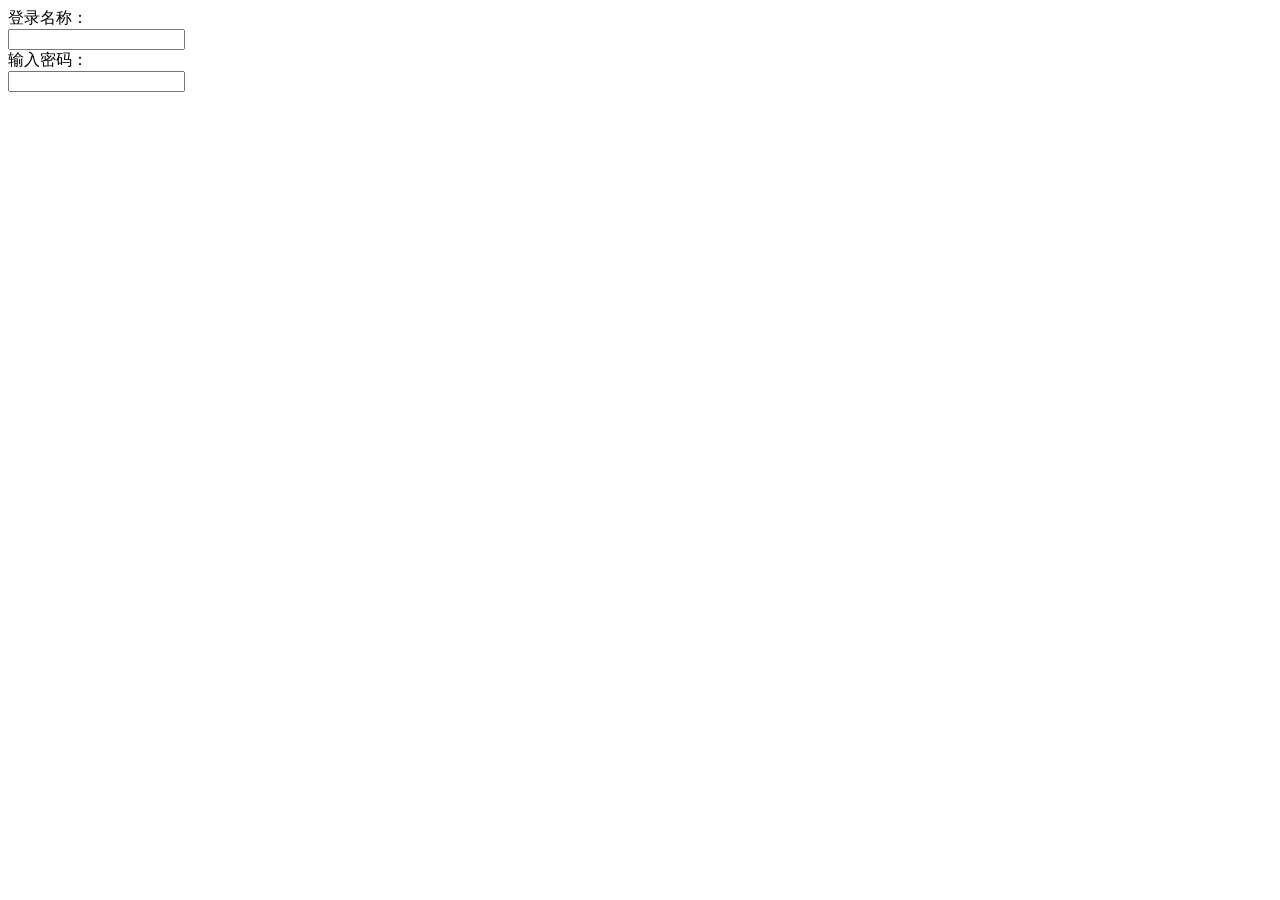
<file: src/main/resources/templates/user/resetPwd.html>
<!DOCTYPE html>
<html lang="zh" xmlns:th="http://www.thymeleaf.org" >
<head>
	<th:block th:include="include :: header('修改密码')" />
</head>
<body class="white-bg">
	<div class="wrapper wrapper-content animated fadeInRight ibox-content">
		<form class="form-horizontal m" id="form-user-resetPwd">
			<input name="userId"  type="hidden"  th:value="${user.userId}" />
			<div class="form-group">
				<label class="col-sm-3 control-label ">登录名称：</label>
				<div class="col-sm-8">
					<input class="form-control" type="text" readonly="true" name="loginName" th:value="${user.loginName}"/>
				</div>
			</div>
			<div class="form-group">
				<label class="col-sm-3 control-label">输入密码：</label>
				<div class="col-sm-8">
					<input class="form-control" type="password" name="password" id="password" th:value="${@config.getKey('sys.user.initPassword')}">
				</div>
			</div>
		</form>
	</div>
	<th:block th:include="include :: footer" />
	<script type="text/javascript">
		$("#form-user-resetPwd").validate({
			rules:{
				password:{
					required:true,
					minlength: 5,
					maxlength: 20
				},
			},
			focusCleanup: true
		});
		
		function submitHandler() {
	        if ($.validate.form()) {
	        	$.operate.save(ctx + "system/user/resetPwd", $('#form-user-resetPwd').serialize());
	        }
	    }
	</script>
</body>

</html>
</file>
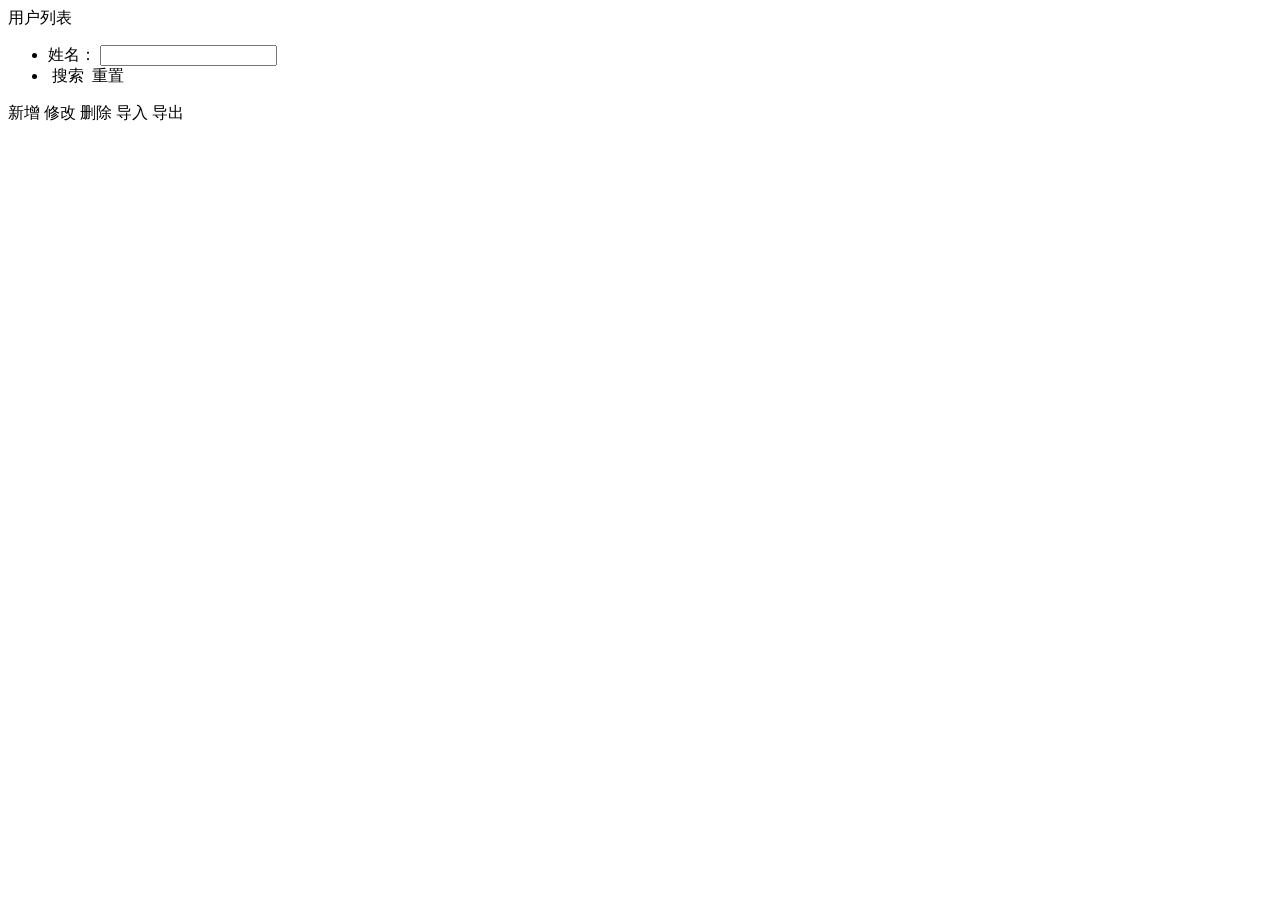
<file: src/main/resources/templates/user/user.html>
<!DOCTYPE html>
<html lang="zh" xmlns:th="http://www.thymeleaf.org">
<head>
	<th:block th:include="include :: header('用户列表')" />
	<th:block th:include="include :: layout-latest-css" />
	<th:block th:include="include :: ztree-css" />
</head>
<body class="gray-bg">
<div class="ui-layout-west">
	<div class="box box-main">
		<div class="box-header">
			<div class="box-title">
				<i class="fa icon-grid"></i> 用户列表
			</div>
			<div class="box-tools pull-right">
			</div>
		</div>
		<div class="ui-layout-content">
			<div id="tree" class="ztree"></div>
		</div>
	</div>
</div>

<div class="ui-layout-center">
	<div class="container-div">
		<div class="row">
			<div class="col-sm-12 search-collapse">
				<form id="user-form">
					<input type="hidden" id="deptId" name="deptId">
					<input type="hidden" id="parentId" name="parentId">
					<div class="select-list">
						<ul>
							<li>姓名：
								<input type="text" name="loginName"/>
							</li>
							<!--
							<li class="select-time">
								<label>创建时间： </label>
								<input type="text" class="time-input" id="startTime" placeholder="开始时间" name="params[beginTime]"/>
								<span>-</span>
								<input type="text" class="time-input" id="endTime" placeholder="结束时间" name="params[endTime]"/>
							</li>
							-->
							<li>
								<a class="btn btn-primary btn-rounded btn-sm" onclick="$.table.search()"><i class="fa fa-search"></i>&nbsp;搜索</a>
								<a class="btn btn-warning btn-rounded btn-sm" onclick="$.form.reset()"><i class="fa fa-refresh"></i>&nbsp;重置</a>
							</li>
						</ul>
					</div>
				</form>
			</div>

			<div class="btn-group-sm" id="toolbar" role="group">
				<a class="btn btn-success" onclick="$.operate.addTab()">
					<i class="fa fa-plus"></i> 新增
				</a>
				<a class="btn btn-primary single disabled" onclick="$.operate.editTab()">
					<i class="fa fa-edit"></i> 修改
				</a>
				<a class="btn btn-danger multiple disabled" onclick="$.operate.removeAll()">
					<i class="fa fa-remove"></i> 删除
				</a>
				<a class="btn btn-info" onclick="$.table.importExcel()">
					<i class="fa fa-upload"></i> 导入
				</a>
				<a class="btn btn-warning" onclick="$.table.exportExcel()">
					<i class="fa fa-download"></i> 导出
				</a>
			</div>

			<div class="col-sm-12 select-table table-striped">
				<table id="bootstrap-table"></table>
			</div>
		</div>
	</div>
</div>

<th:block th:include="include :: footer" />
<th:block th:include="include :: layout-latest-js" />
<th:block th:include="include :: ztree-js" />
<script th:inline="javascript">

	var prefix = ctx + "system/user";

	$(function() {

		queryUserList();
	});
	function queryUserList() {
		var options = {
			url: prefix + "/list",
			createUrl: prefix + "/add",
			updateUrl: prefix + "/edit/{id}",
			removeUrl: prefix + "/remove",
			exportUrl: prefix + "/export",
			importUrl: prefix + "/importData",
			importTemplateUrl: prefix + "/importTemplate",
			<!--sortName: "createTime",-->
			sortOrder: "desc",
			modalName: "用户",
			columns: [{
				checkbox: true
			},
				{
					field: 'user_oid',
					title: '邮箱',
					visible: false
				},
				{
					field: 'user_uname',
					title: '登录名',
					sortable: true
				},
				{
					field: 'user_name',
					title: '姓名'
				},
				{
					field: 'user_password',
					title: '登录密码'
				},
				{
					field: 'user_type',
					title: '岗位'
				},
				{
					field: 'user_email',
					title: '邮箱'
				},
				{
					field: 'user_phone',
					title: '手机'
				},
				{
					field: 'user_greantime',
					title: '创建时间',
					sortable: true,
					formatter:function (value,row,index) {
						return Todate(value);
					}

				},
				{
					title: '操作',
					align: 'center',
					formatter: function(value, row, index) {
						var actions = [];
						actions.push('<a class="btn btn-success btn-xs" href="#" onclick="$.operate.editTab(\'' + row.user_oid + '\')"><i class="fa fa-edit"></i>编辑</a> ');
						actions.push('<a class="btn btn-danger btn-xs" href="#" onclick="$.operate.remove(\'' + row.user_oid + '\')"><i class="fa fa-remove"></i>删除</a>');
						return actions.join('');
					}
				}]
		};
		$.table.init(options);
	}
	function Todate(value) {
		var d = new Date(value);

		var times=d.getFullYear() + '-' + (d.getMonth() + 1) + '-' + d.getDate();
		return times;
	}
	 function exportExcel(formId) {
		$.modal.confirm("确定导出所有" + $.table._option.modalName + "吗？", function() {
			var currentId = $.common.isEmpty(formId) ? $('form').attr('id') : formId;
			$.modal.loading("正在导出数据，请稍后...");
			$.post($.table._option.exportUrl, $("#" + currentId).serializeArray(), function(result) {
				if (result.code == web_status.SUCCESS) {
					window.location.href = encodeURI(result.msg);
					alert(result.msg());
				} else if (result.code == web_status.WARNING) {
					$.modal.alertWarning(result.msg)
				} else {
					$.modal.alertError(result.msg);
				}
				$.modal.closeLoading();
			});
		});
	}

</script>
</body>
<!-- 导入区域 -->
<script id="importTpl" type="text/template">
	<form enctype="multipart/form-data" class="mt20 mb10">
		<div class="col-xs-offset-1">
			<input type="file" id="file" name="file"/>
			<div class="mt10 pt5">
					<a class="btn btn-default btn-xs" href="https://cinsoszx.oss-cn-beijing.aliyuncs.com/excel/out/cinsos-outUserTest.xlsx"
					   download="cinsos-outUserTest.xlsx"><i class="fa fa-file-excel-o"></i>模板下载</a>
			</div>
			<font color="red" class="pull-left mt10">
				提示：仅支持导入模板格式文件！
			</font>
		</div>

	</form>
</script>
</html>
</file>
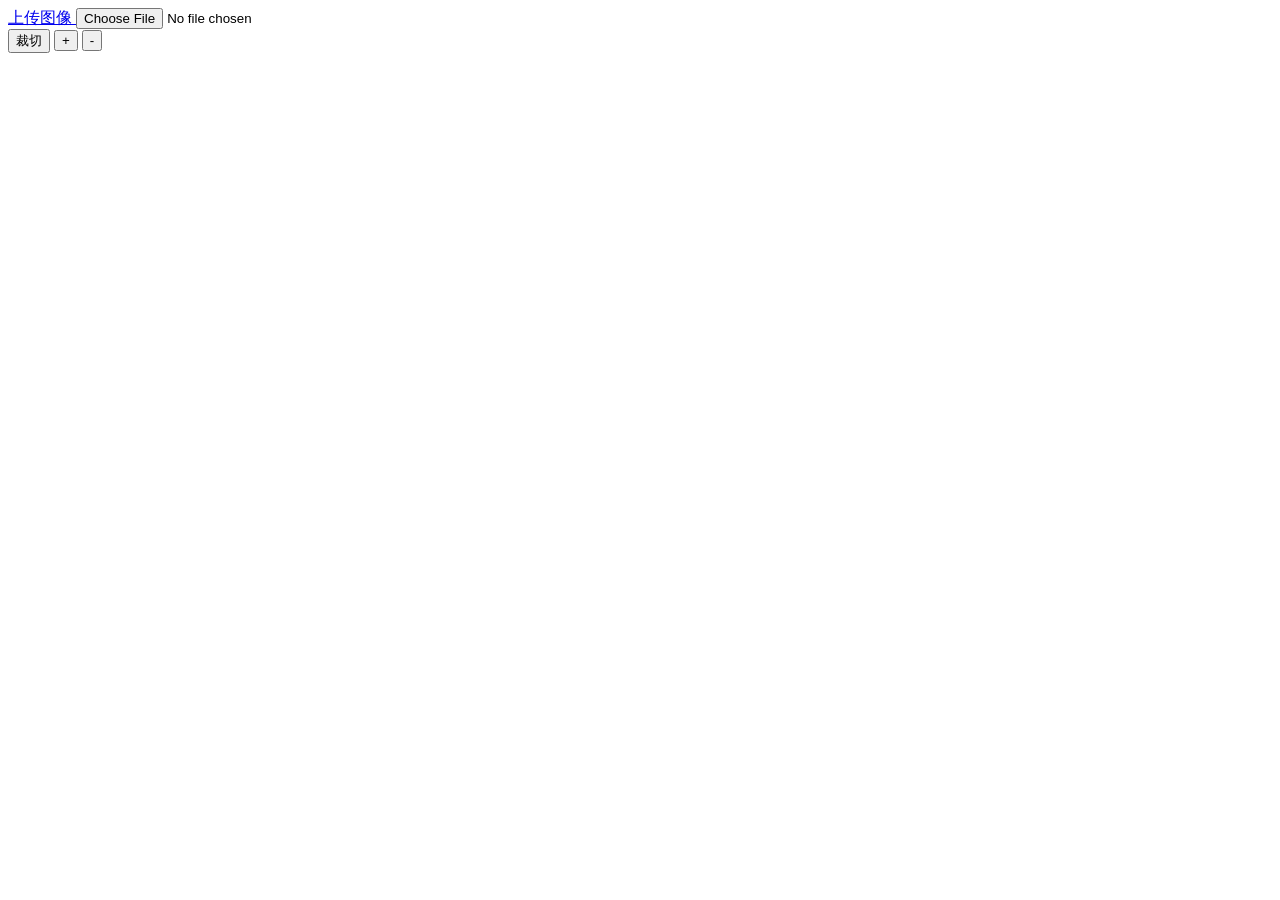
<file: src/main/resources/templates/user/profile/avatar.html>
<!DOCTYPE html>
<html lang="zh" xmlns:th="http://www.thymeleaf.org" >
<head>
	<th:block th:include="include :: header('修改用户头像')" />
	<th:block th:include="include :: cropbox-css" />
</head>
<body class="white-bg">
    <div class="container"> 
        <div class="imageBox"> 
	        <div class="thumbBox"></div> 
	        <div class="spinner" style="display: none">Loading...</div> 
	   </div> 
	   <div class="action"> 
	       <div class="new-contentarea tc">
	           <a href="javascript:void(0)" class="upload-img"> <label for="avatar">上传图像</label> </a> 
	           <input type="file" class="" name="avatar" id="avatar" accept="image/*"/>
	       </div> 
	   <input type="button" id="btnCrop" class="Btnsty_peyton" value="裁切" /> 
	   <input type="button" id="btnZoomIn" class="Btnsty_peyton" value="+" /> 
	   <input type="button" id="btnZoomOut" class="Btnsty_peyton" value="-" /> 
	   </div> 
	   <div class="cropped"></div> 
    </div>
<th:block th:include="include :: footer" />
<th:block th:include="include :: cropbox-js" />
<script type="text/javascript">
var cropper;
$(window).load(function() {
	var avatar = '[[${user.avatar}]]';
    var options = {
        thumbBox: '.thumbBox',
        spinner: '.spinner',
        imgSrc: $.common.isEmpty(avatar) ? ctx + 'img/profile.jpg' : ctx + avatar.substr(1)
    }
    cropper = $('.imageBox').cropbox(options);
    $('#avatar').on('change', function() {
        var reader = new FileReader();
        reader.onload = function(e) {
            options.imgSrc = e.target.result;
            //根据MIME判断上传的文件是不是图片类型
            if((options.imgSrc).indexOf("image/")==-1){
                $.modal.alertWarning("文件格式错误，请上传图片类型,如：JPG，PNG后缀的文件。");
            } else {
                cropper = $('.imageBox').cropbox(options);
            }
        }
        reader.readAsDataURL(this.files[0]);
    })
    
	$('#btnCrop').on('click', function(){
		var img = cropper.getDataURL();
		$('.cropped').html('');
		$('.cropped').append('<img src="'+img+'" align="absmiddle" style="width:64px;margin-top:4px;border-radius:64px;box-shadow:0px 0px 12px #7E7E7E;" ><p>64px*64px</p>');
		$('.cropped').append('<img src="'+img+'" align="absmiddle" style="width:128px;margin-top:4px;border-radius:128px;box-shadow:0px 0px 12px #7E7E7E;"><p>128px*128px</p>');
		$('.cropped').append('<img src="'+img+'" align="absmiddle" style="width:180px;margin-top:4px;border-radius:180px;box-shadow:0px 0px 12px #7E7E7E;"><p>180px*180px</p>');
	})
	
	$('#btnZoomIn').on('click', function(){
		cropper.zoomIn();
	})
	
	$('#btnZoomOut').on('click', function(){
		cropper.zoomOut();
	})
});

function submitHandler() {
    var img = cropper.getBlob();
    var formdata = new FormData();
    formdata.append("avatarfile", img);
    $.ajax({
        url: ctx + "system/user/profile/updateAvatar",
        data: formdata,
        type: "post",
        processData: false,
        contentType: false,
        success: function(result) {
        	$.operate.saveSuccess(result);
        }
    })
}
</script>
</body>
</html>
</file>
